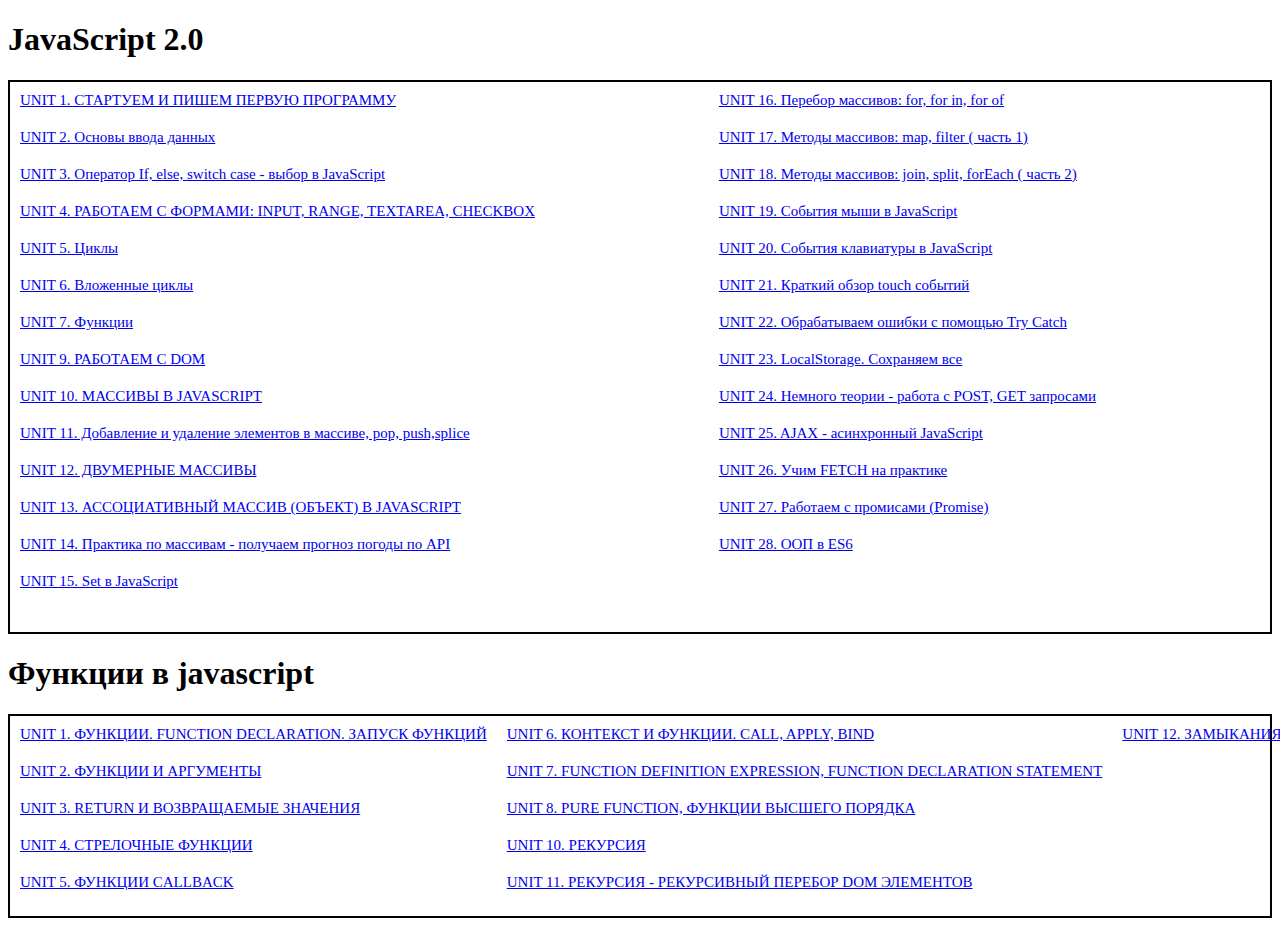
<file: index.html>
<!DOCTYPE html>
<html lang="en">

<head>
    <meta charset="UTF-8">
    <meta http-equiv="X-UA-Compatible" content="IE=edge">
    <meta name="viewport" content="width=device-width, initial-scale=1.0">
    <link rel="stylesheet" href="style.css">
    <title>All lessons</title>
</head>

<body>
    <section class="JS2_0">
        <h1>JavaScript 2.0</h1>
        <div class="list">
            <a href="1/unit_01.html">UNIT 1. СТАРТУЕМ И ПИШЕМ ПЕРВУЮ ПРОГРАММУ</a>
            <a href="2/unit_02.html">UNIT 2. Основы ввода данных</a>
            <a href="3/index.html">UNIT 3. Оператор If, else, switch case - выбор в JavaScript</a>
            <a href="4/unit_04.html">UNIT 4. РАБОТАЕМ С ФОРМАМИ: INPUT, RANGE, TEXTAREA, CHECKBOX</a>
            <a href="5/unit_05.html">UNIT 5. Циклы</a>
            <a href="6/unit_06.html">UNIT 6. Вложенные циклы</a>
            <a href="7/unit_07.html">UNIT 7. Функции</a>
            <a href="9/unit_09.html">UNIT 9. РАБОТАЕМ С DOM</a>
            <a href="10/unit_10.html">UNIT 10. МАССИВЫ В JAVASCRIPT</a>
            <a href="11/unit_11.html">UNIT 11. Добавление и удаление элементов в массиве, pop, push,splice</a>
            <a href="12/unit_12.html">UNIT 12. ДВУМЕРНЫЕ МАССИВЫ</a>
            <a href="13/unit_13.html">UNIT 13. АССОЦИАТИВНЫЙ МАССИВ (ОБЪЕКТ) В JAVASCRIPT</a>
            <a href="14/index.html">UNIT 14. Практика по массивам - получаем прогноз погоды по API</a>
            <a href="15/unit_15.html">UNIT 15. Set в JavaScript</a>
            <a href="16/unit_16.html">UNIT 16. Перебор массивов: for, for in, for of</a>
            <a href="17/unit_17.html">UNIT 17. Методы массивов: map, filter ( часть 1)</a>
            <a href="18/unit_18.html">UNIT 18. Методы массивов: join, split, forEach ( часть 2)</a>
            <a href="19/unit_19.html">UNIT 19. События мыши в JavaScript</a>
            <a href="20/unit_20.html">UNIT 20. События клавиатуры в JavaScript</a>
            <a href="21/unit_21.html">UNIT 21. Краткий обзор touch событий</a>
            <a href="22/unit_22.html">UNIT 22. Обрабатываем ошибки с помощью Try Catch</a>
            <a href="23/unit_23.html">UNIT 23. LocalStorage. Сохраняем все</a>
            <a href="24/index.html">UNIT 24. Немного теории - работа с POST, GET запросами</a>
            <a href="25/unit_25.html">UNIT 25. AJAX - асинхронный JavaScript</a>
            <a href="26/unit_26.html">UNIT 26. Учим FETCH на практике</a>
            <a href="27/unit_27.html">UNIT 27. Работаем с промисами (Promise)</a>
            <a href="28/unit_28.html">UNIT 28. ООП в ES6</a>
        </div>
    </section>

    <section class="FUNCTION">
        <h1>Функции в javascript</h1>
        <div class="list height-cont">
            <a href="UNIT 1/unit_01.html">UNIT 1. ФУНКЦИИ. FUNCTION DECLARATION. ЗАПУСК ФУНКЦИЙ</a>
            <a href="UNIT 2/unit_02.html">UNIT 2. ФУНКЦИИ И АРГУМЕНТЫ</a>
            <a href="UNIT 3/unit_03.html">UNIT 3. RETURN И ВОЗВРАЩАЕМЫЕ ЗНАЧЕНИЯ</a>
            <a href="UNIT 4/unit_04.html">UNIT 4. СТРЕЛОЧНЫЕ ФУНКЦИИ</a>
            <a href="UNIT 5/unit_05.html">UNIT 5. ФУНКЦИИ CALLBACK</a>
            <a href="UNIT 6/unit_06/unit_06.html">UNIT 6. КОНТЕКСТ И ФУНКЦИИ. CALL, APPLY, BIND</a>
            <a href="UNIT 7/unit_07/unit_07.html">UNIT 7. FUNCTION DEFINITION EXPRESSION, FUNCTION DECLARATION
                STATEMENT</a>
            <a href="UNIT 8/unit_08/unit_08.html">UNIT 8. PURE FUNCTION, ФУНКЦИИ ВЫСШЕГО ПОРЯДКА</a>
            <a href="UNIT 10/unit_10/unit_10.html">UNIT 10. РЕКУРСИЯ</a>
            <a href="UNIT 11/unit_11/unit_11.html">UNIT 11. РЕКУРСИЯ - РЕКУРСИВНЫЙ ПЕРЕБОР DOM ЭЛЕМЕНТОВ</a>
            <a href="UNIT 12/unit_12/unit_12.html">UNIT 12. ЗАМЫКАНИЯ</a>
        </div>
    </section>
</body>

</html>
</file>
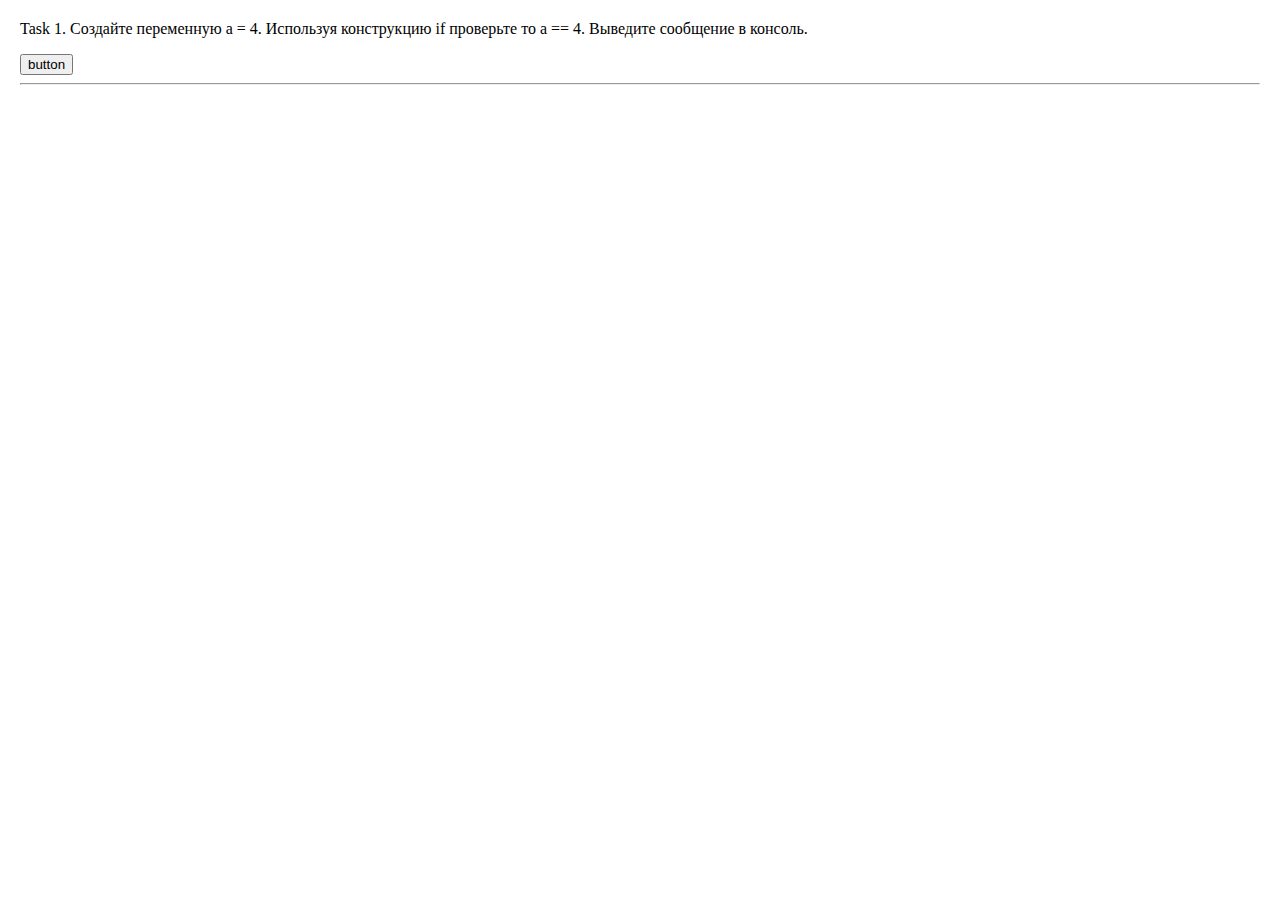
<file: 14/index.html>
<!DOCTYPE html>
<html lang="ru">

<head>
    <meta charset="UTF-8">
    <meta name="viewport" content="width=device-width, initial-scale=1.0">
    <meta http-equiv="X-UA-Compatible" content="ie=edge">
    <link rel="stylesheet" href="style.css">
    <title>Document</title>
</head>

<body>
    <div>
        <p>Task 1. Создайте переменную a = 4. Используя конструкцию if проверьте то a == 4. Выведите сообщение в
            консоль.</p>
        <button class="task-1">button</button>
    </div>
    <hr>

    <script src="script.js"></script>
</body>

</html>
</file>
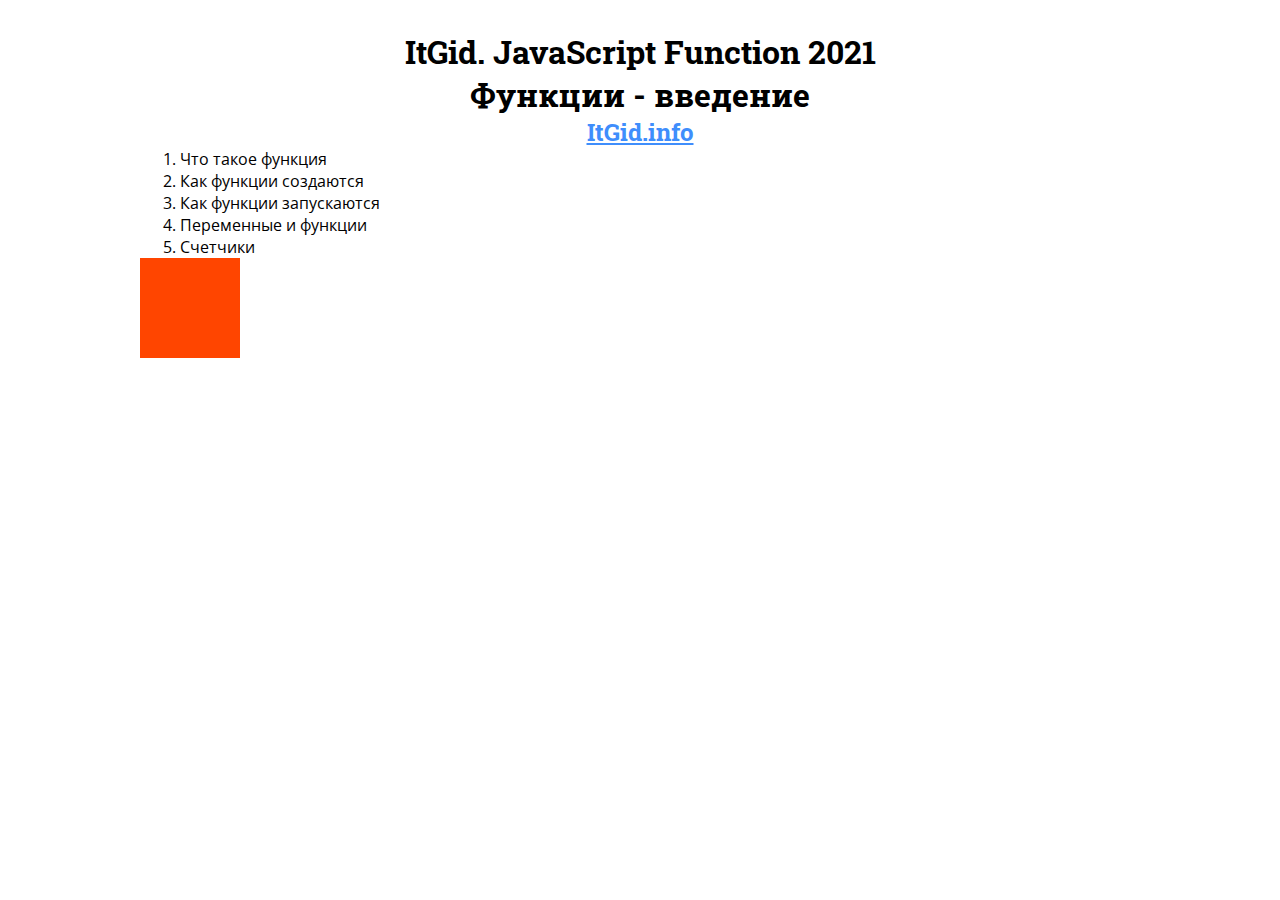
<file: UNIT 1/code/index.html>
<!DOCTYPE html>
<html lang="en">

<head>
    <meta charset="UTF-8">
    <meta name="viewport" content="width=device-width, initial-scale=1.0">
    <title>Unit 01. JS Function 2021</title>
    <link href="https://fonts.googleapis.com/css2?family=Open+Sans&family=Roboto+Slab:wght@600&display=swap"
        rel="stylesheet">

    <link rel="stylesheet" href="style.css">
</head>

<body>
    <div class="container">
        <h1>ItGid. JavaScript Function 2021</h1>
        <h1>Функции - введение</h1>
        <h2><a href="https://itgid.info">ItGid.info</a></h2>
        <ol>
            <li>Что такое функция</li>
            <li>Как функции создаются</li>
            <li>Как функции запускаются</li>
            <li>Переменные и функции</li>
            <li>Счетчики</li>
        </ol>
        <div class="out-1"></div>
    </div>

    <script src="index.js"></script>
</body>

</html>
</file>
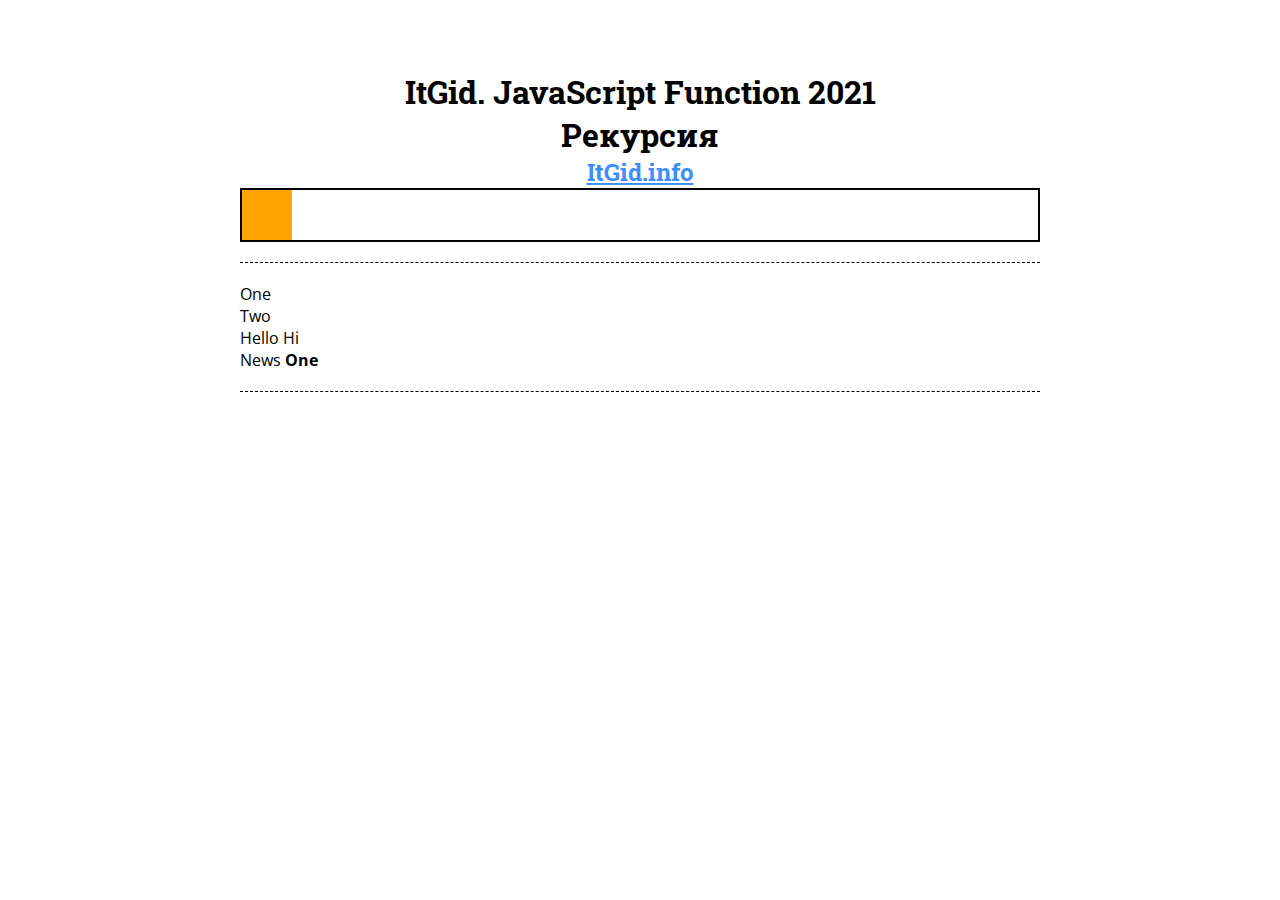
<file: UNIT 10/code/index.html>
<!DOCTYPE html>
<html lang="en">

<head>
    <meta charset="UTF-8">
    <meta name="viewport" content="width=device-width, initial-scale=1.0">
    <title>Unit 10. JS Function 2021</title>
    <link href="https://fonts.googleapis.com/css2?family=Open+Sans&family=Roboto+Slab:wght@600&display=swap"
        rel="stylesheet">

    <link rel="stylesheet" href="style.css">
</head>

<body>
    <div class="container">
        <h1>ItGid. JavaScript Function 2021</h1>
        <h1>Рекурсия</h1>
        <h2><a href="https://itgid.info">ItGid.info</a></h2>
        <ol>

        </ol>
        <div class="animation">
            <div class="block"></div>
        </div>

        <div class="section test">
            <p>One</p>
            <div>Two</div>
            <div>Hello <span>Hi</span></div>
            <p>News <b>One</b></p>
        </div>
    </div>

    <script src="index.js"></script>
</body>

</html>
</file>
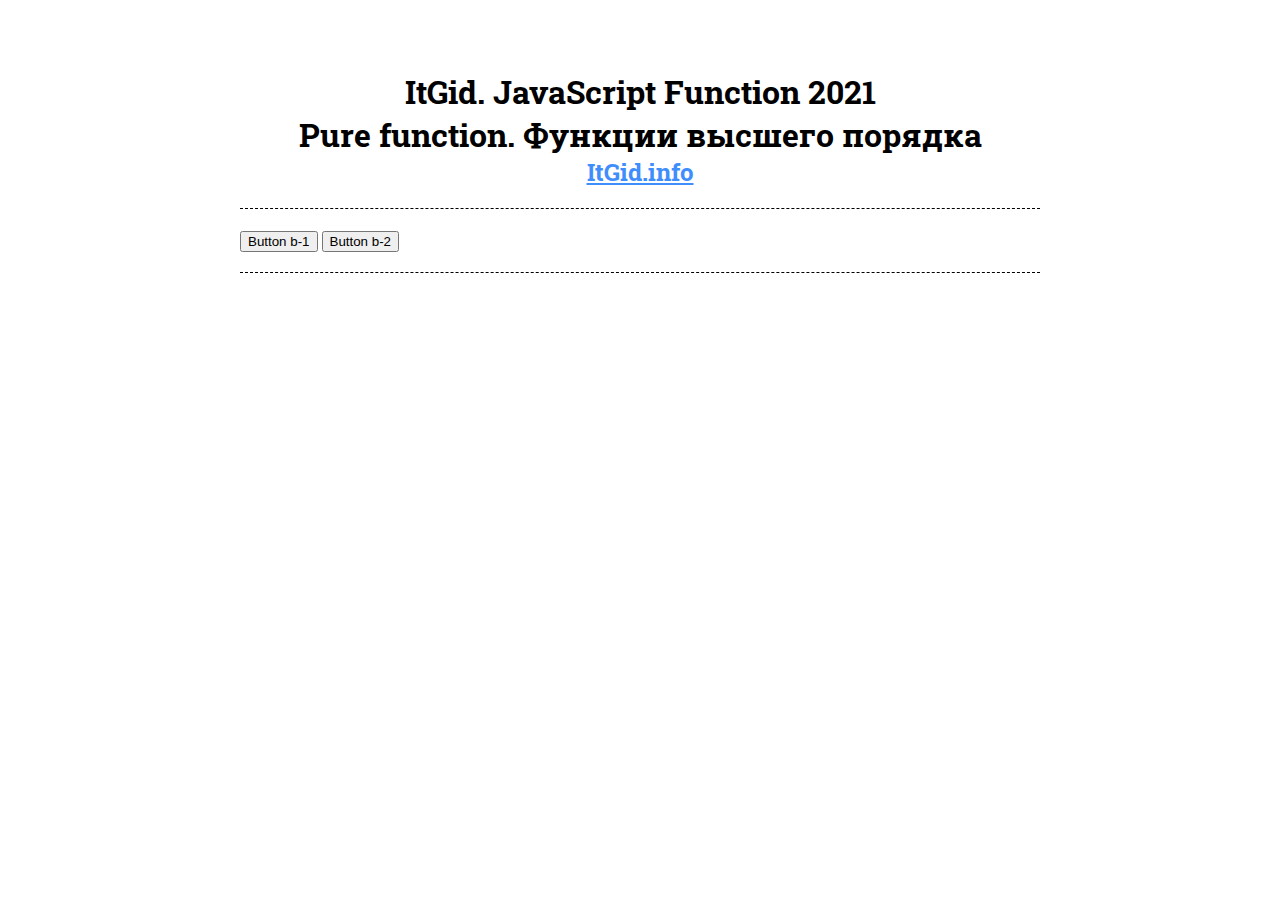
<file: UNIT 12/code/index.html>
<!DOCTYPE html>
<html lang="en">

<head>
    <meta charset="UTF-8">
    <meta name="viewport" content="width=device-width, initial-scale=1.0">
    <title>Unit 08. JS Function 2021</title>
    <link href="https://fonts.googleapis.com/css2?family=Open+Sans&family=Roboto+Slab:wght@600&display=swap"
        rel="stylesheet">

    <link rel="stylesheet" href="style.css">
</head>

<body>
    <div class="container">
        <h1>ItGid. JavaScript Function 2021</h1>
        <h1>Pure function. Функции высшего порядка</h1>
        <h2><a href="https://itgid.info">ItGid.info</a></h2>
        <ol>
        </ol>
        <div class="section">
            <button class="b-1">Button b-1</button>
            <button class="b-2">Button b-2</button>
        </div>

    </div>

    <script src="index.js"></script>
    <script src="a.js"></script>
    <script src="b.js"></script>
</body>

</html>
</file>
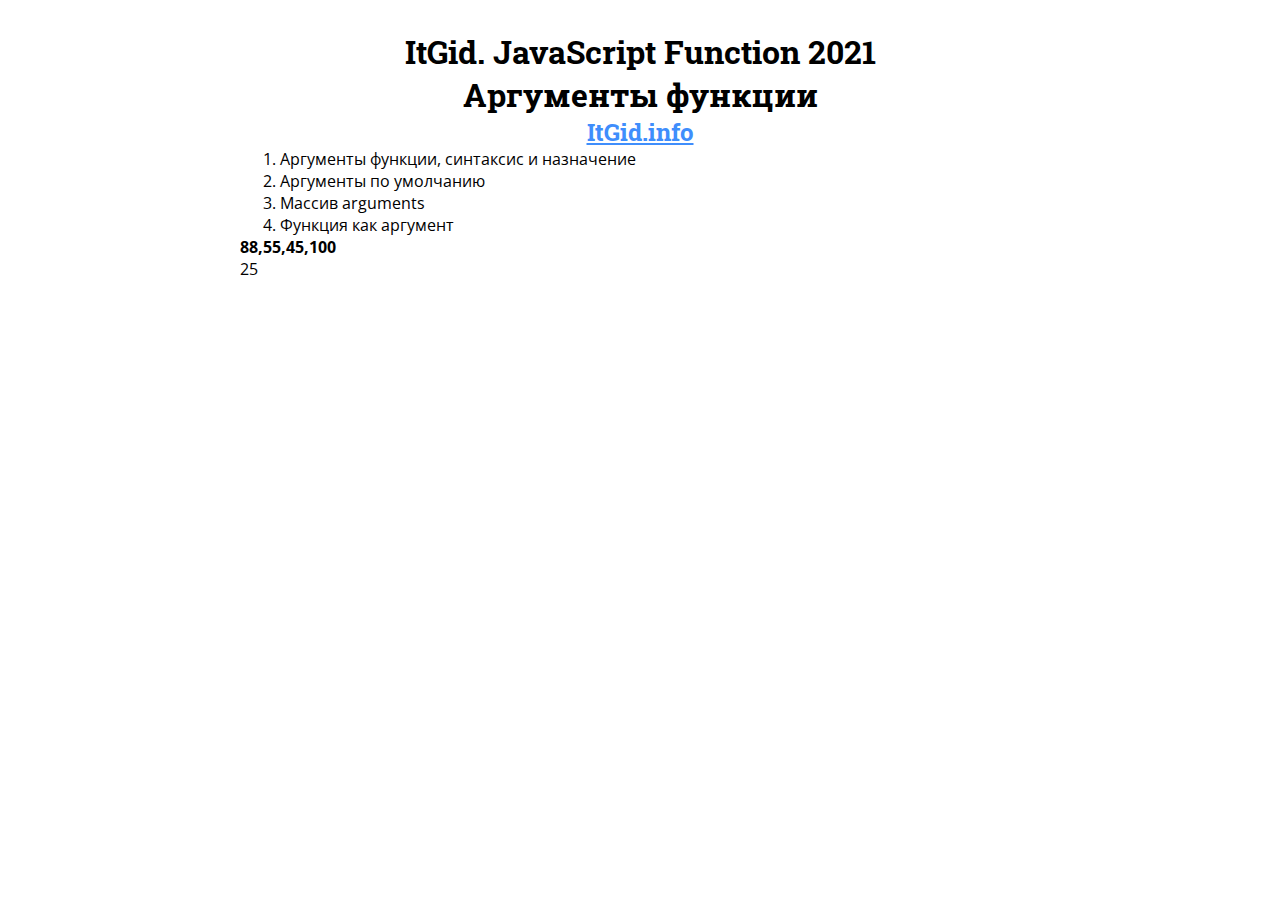
<file: UNIT 2/code/index.html>
<!DOCTYPE html>
<html lang="en">

<head>
    <meta charset="UTF-8">
    <meta name="viewport" content="width=device-width, initial-scale=1.0">
    <title>Unit 02. JS Function 2021</title>
    <link href="https://fonts.googleapis.com/css2?family=Open+Sans&family=Roboto+Slab:wght@600&display=swap"
        rel="stylesheet">

    <link rel="stylesheet" href="style.css">
</head>

<body>
    <div class="container">
        <h1>ItGid. JavaScript Function 2021</h1>
        <h1>Аргументы функции</h1>
        <h2><a href="https://itgid.info">ItGid.info</a></h2>
        <ol>
            <li>Аргументы функции, синтаксис и назначение</li>
            <li>Аргументы по умолчанию</li>
            <li>Массив arguments</li>
            <li>Функция как аргумент</li>
        </ol>
        <div class="out-1">out-1</div>
        <div class="out-2">out-2</div>
    </div>

    <script src="index.js"></script>
</body>

</html>
</file>
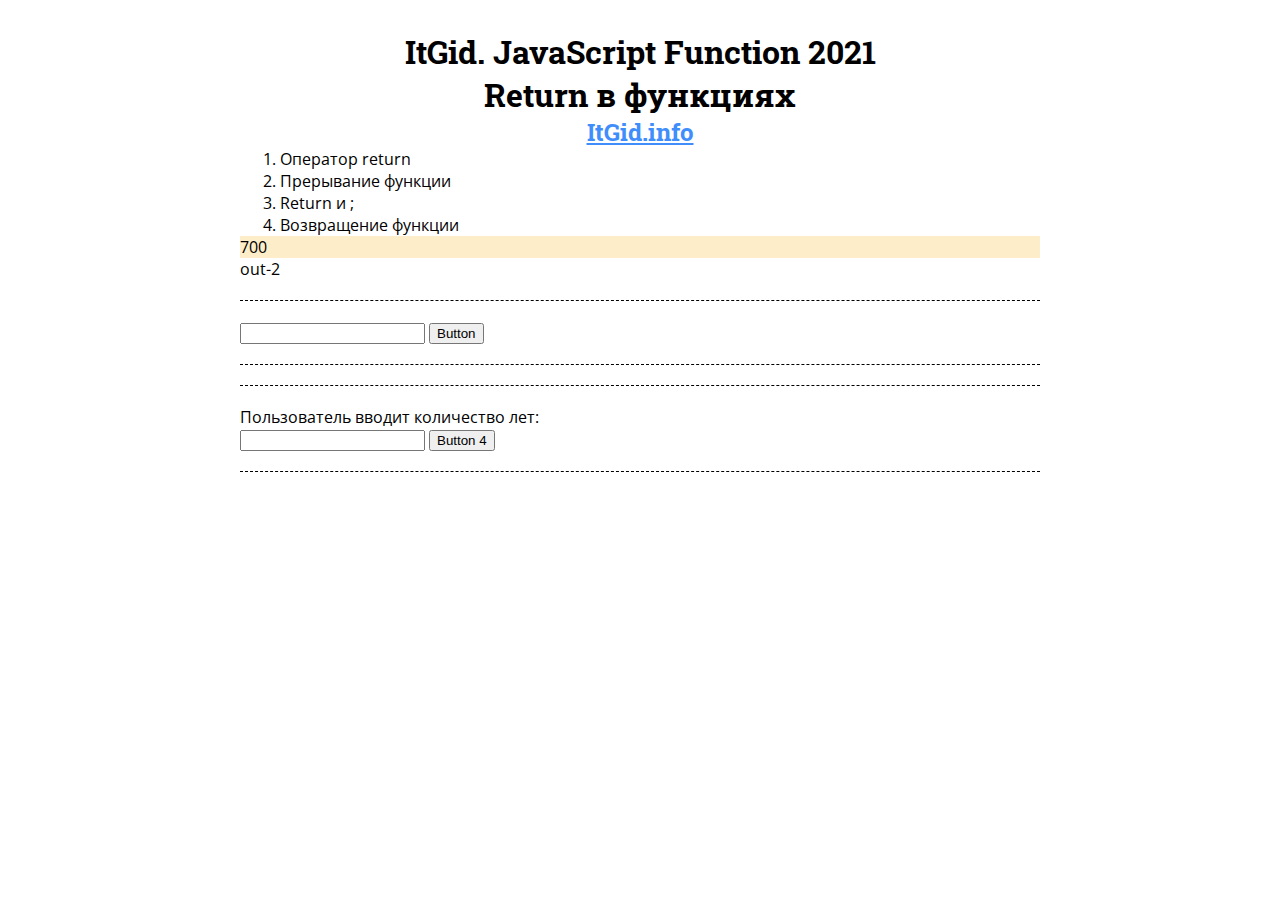
<file: UNIT 3/code/index.html>
<!DOCTYPE html>
<html lang="en">

<head>
    <meta charset="UTF-8">
    <meta name="viewport" content="width=device-width, initial-scale=1.0">
    <title>Unit 03. JS Function 2021</title>
    <link href="https://fonts.googleapis.com/css2?family=Open+Sans&family=Roboto+Slab:wght@600&display=swap"
        rel="stylesheet">

    <link rel="stylesheet" href="style.css">
</head>

<body>
    <div class="container">
        <h1>ItGid. JavaScript Function 2021</h1>
        <h1>Return в функциях</h1>
        <h2><a href="https://itgid.info">ItGid.info</a></h2>
        <ol>
            <li>Оператор return</li>
            <li>Прерывание функции</li>
            <li>Return и ;</li>
            <li>Возвращение функции</li>
        </ol>
        <div class="out-1">out-1</div>
        <div class="out-2">out-2</div>
        <div class="section">
            <input type="text" class="i-3">
            <button class="b-3">Button</button>
            <div class="out-3"></div>
        </div>
        <div class="section">
            <p>Пользователь вводит количество лет:</p>
            <input type="text" class="i-4">
            <button class="b-4">Button 4</button>
            <div class="out-4"></div>
        </div>
    </div>

    <script src="index.js"></script>
</body>

</html>
</file>
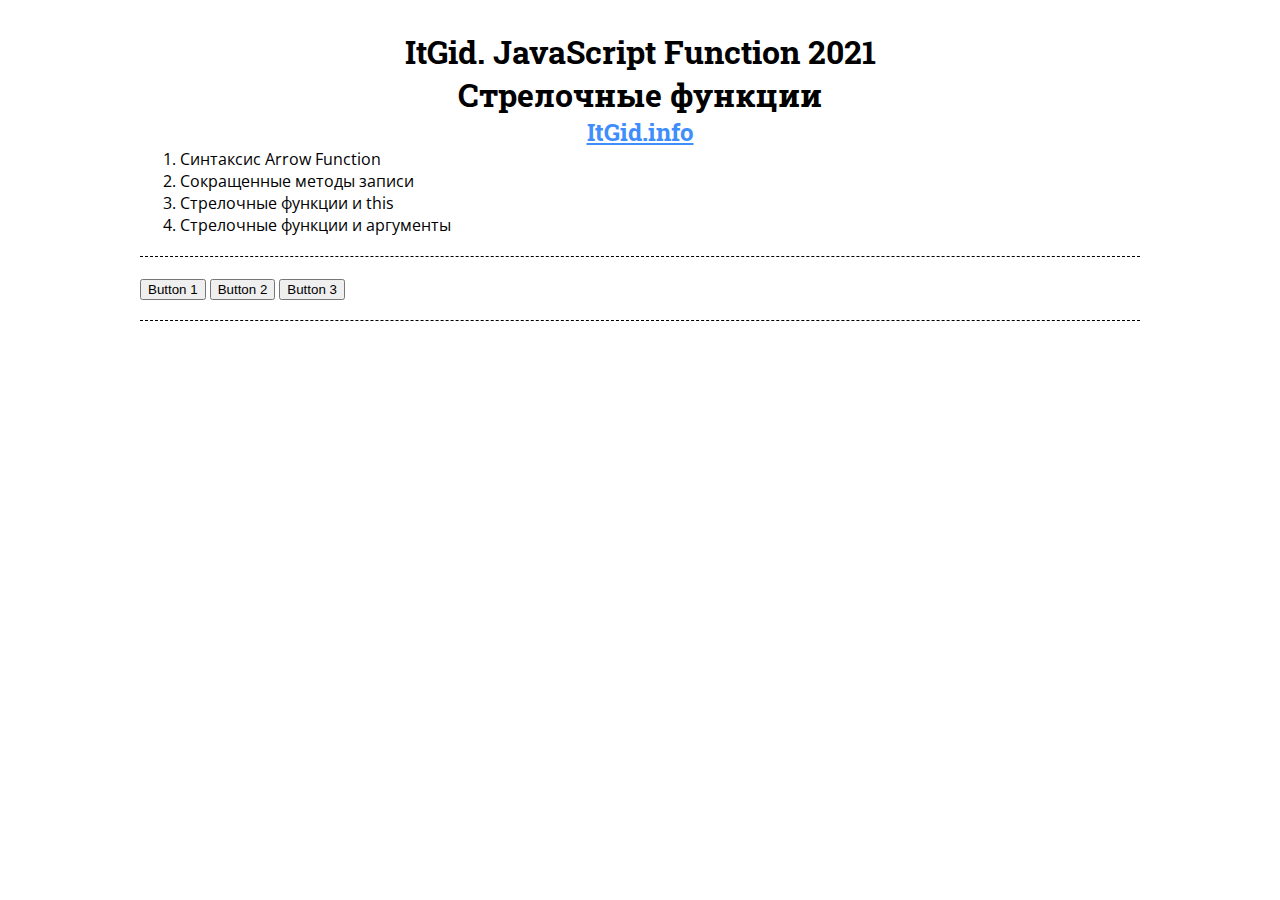
<file: UNIT 4/code/index.html>
<!DOCTYPE html>
<html lang="en">

<head>
    <meta charset="UTF-8">
    <meta name="viewport" content="width=device-width, initial-scale=1.0">
    <title>Unit 04. JS Function 2021</title>
    <link href="https://fonts.googleapis.com/css2?family=Open+Sans&family=Roboto+Slab:wght@600&display=swap"
        rel="stylesheet">

    <link rel="stylesheet" href="style.css">
</head>

<body>
    <div class="container">
        <h1>ItGid. JavaScript Function 2021</h1>
        <h1>Стрелочные функции</h1>
        <h2><a href="https://itgid.info">ItGid.info</a></h2>
        <ol>
            <li>Синтаксис Arrow Function</li>
            <li>Сокращенные методы записи</li>
            <li>Стрелочные функции и this</li>
            <li>Стрелочные функции и аргументы</li>
        </ol>
        <div class="section">
            <button class="b-1">Button 1</button>
            <button class="b-2">Button 2</button>
            <button class="b-3">Button 3</button>
        </div>
        
    </div>

    <script src="index.js"></script>
</body>

</html>
</file>
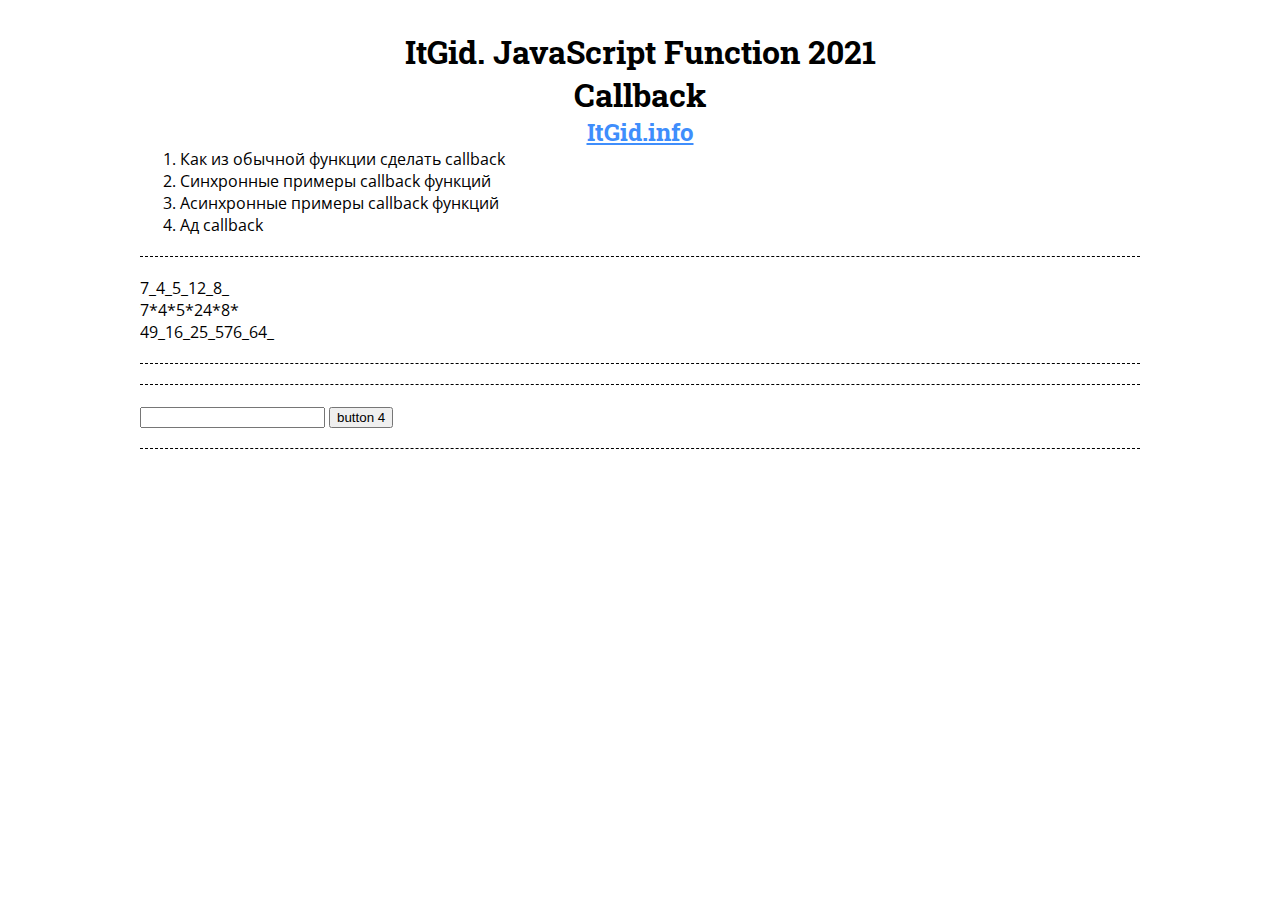
<file: UNIT 5/code/index.html>
<!DOCTYPE html>
<html lang="en">

<head>
    <meta charset="UTF-8">
    <meta name="viewport" content="width=device-width, initial-scale=1.0">
    <title>Unit 05. JS Function 2021</title>
    <link href="https://fonts.googleapis.com/css2?family=Open+Sans&family=Roboto+Slab:wght@600&display=swap"
        rel="stylesheet">

    <link rel="stylesheet" href="style.css">
</head>

<body>
    <div class="container">
        <h1>ItGid. JavaScript Function 2021</h1>
        <h1>Callback</h1>
        <h2><a href="https://itgid.info">ItGid.info</a></h2>
        <ol>
            <li>Как из обычной функции сделать callback</li>
            <li>Синхронные примеры callback функций</li>
            <li>Асинхронные примеры callback функций</li>
            <li>Aд callback</li>
        </ol>

        <div class="section">
            <div class="out-1"></div>
            <div class="out-2"></div>
            <div class="out-3"></div>
        </div>
        <div class="section">
            <input type="text" class="i-4">
            <button class="b-4">button 4</button>
        </div>
     
        
    </div>

    <script src="index.js"></script>
</body>

</html>
</file>
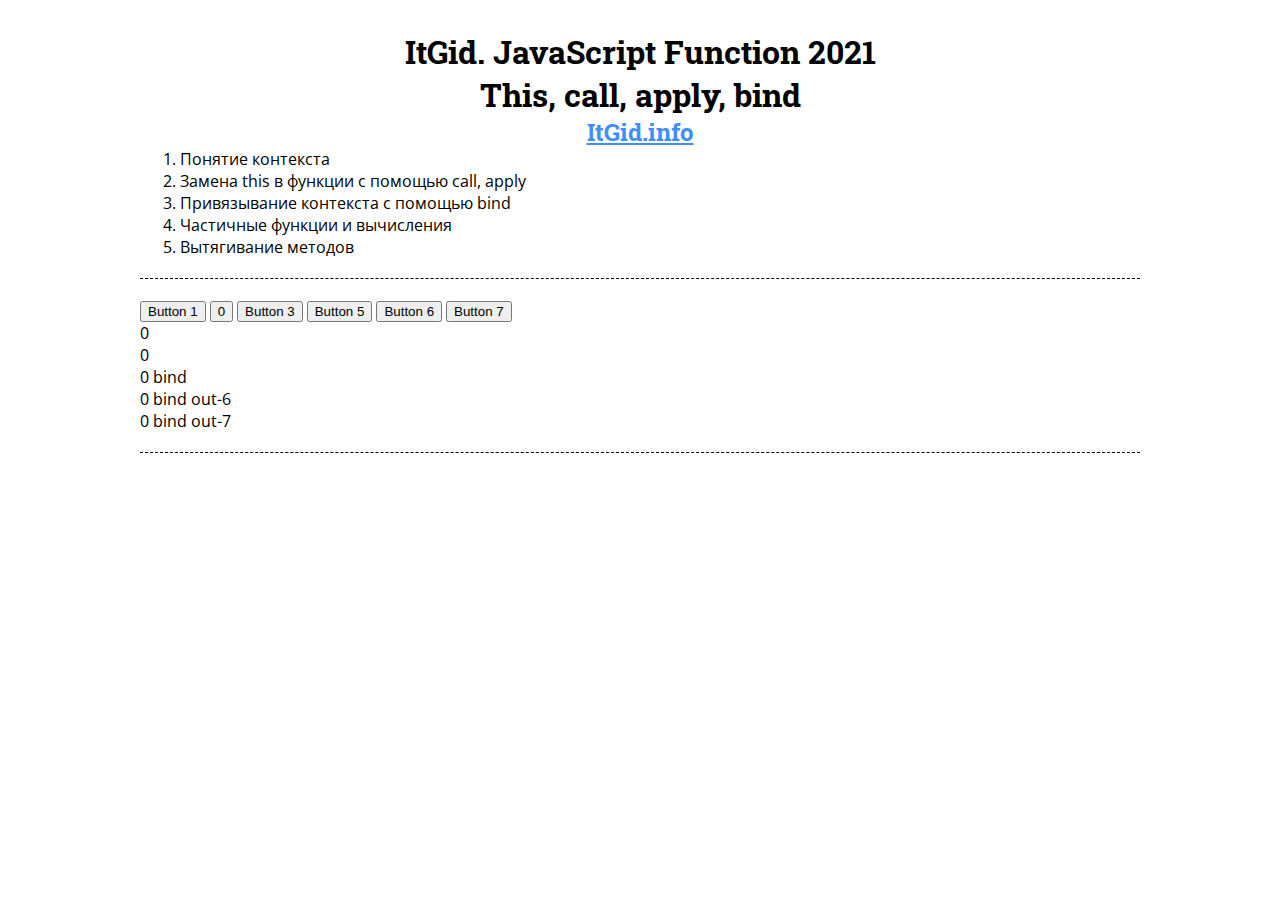
<file: UNIT 6/code/index.html>
<!DOCTYPE html>
<html lang="en">

<head>
    <meta charset="UTF-8">
    <meta name="viewport" content="width=device-width, initial-scale=1.0">
    <title>Unit 06. JS Function 2021</title>
    <link href="https://fonts.googleapis.com/css2?family=Open+Sans&family=Roboto+Slab:wght@600&display=swap"
        rel="stylesheet">

    <link rel="stylesheet" href="style.css">
</head>

<body>
    <div class="container">
        <h1>ItGid. JavaScript Function 2021</h1>
        <h1>This, call, apply, bind</h1>
        <h2><a href="https://itgid.info">ItGid.info</a></h2>
        <ol>
            <li>Понятие контекста</li>
            <li>Замена this в функции с помощью call, apply</li>
            <li>Привязывание контекста с помощью bind</li>
            <li>Частичные функции и вычисления</li>
            <li>Вытягивание методов</li>
        </ol>
        <div class="section">
            <button class="b-1">Button 1</button>
            <button class="b-2">Button 2</button>
            <button class="b-3">Button 3</button>
            <button class="b-5">Button 5</button>
            <button class="b-6">Button 6</button>
            <button class="b-7">Button 7</button>
            <div class="out-3">0</div>
            <div class="out-4">0</div>
            <div class="out-5">0 bind</div>
            <div class="out-6">0 bind out-6</div>
            <div class="out-7">0 bind out-7</div>
        </div>
    </div>

    <script src="index.js"></script>
</body>

</html>
</file>
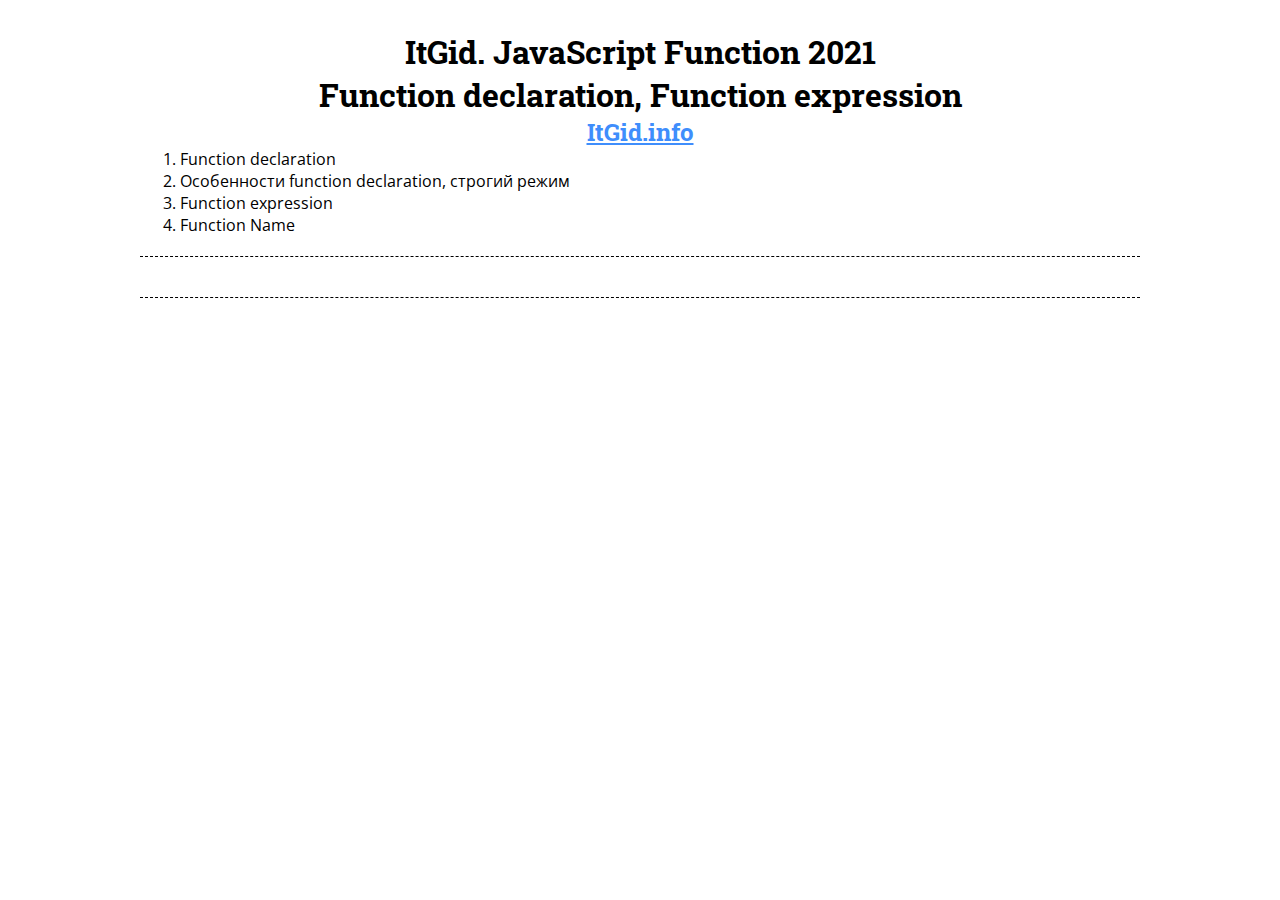
<file: UNIT 7/code/index.html>
<!DOCTYPE html>
<html lang="en">

<head>
    <meta charset="UTF-8">
    <meta name="viewport" content="width=device-width, initial-scale=1.0">
    <title>Unit 07. JS Function 2021</title>
    <link href="https://fonts.googleapis.com/css2?family=Open+Sans&family=Roboto+Slab:wght@600&display=swap"
        rel="stylesheet">
    <link rel="icon" href="https://itgid.info/img/favicon/favicon.ico" type="image/x-icon">
    <link rel="stylesheet" href="style.css">
</head>

<body>
    <div class="container">
        <h1>ItGid. JavaScript Function 2021</h1>
        <h1>Function declaration, Function expression</h1>
        <h2><a href="https://itgid.info">ItGid.info</a></h2>
        <ol>
            <li>Function declaration</li>
            <li>Особенности function declaration, строгий режим</li>
            <li>Function expression</li>
            <li>Function Name</li>
        </ol>
        <div class="section">

        </div>
    </div>

    <script src="index.js"></script>
</body>

</html>
</file>
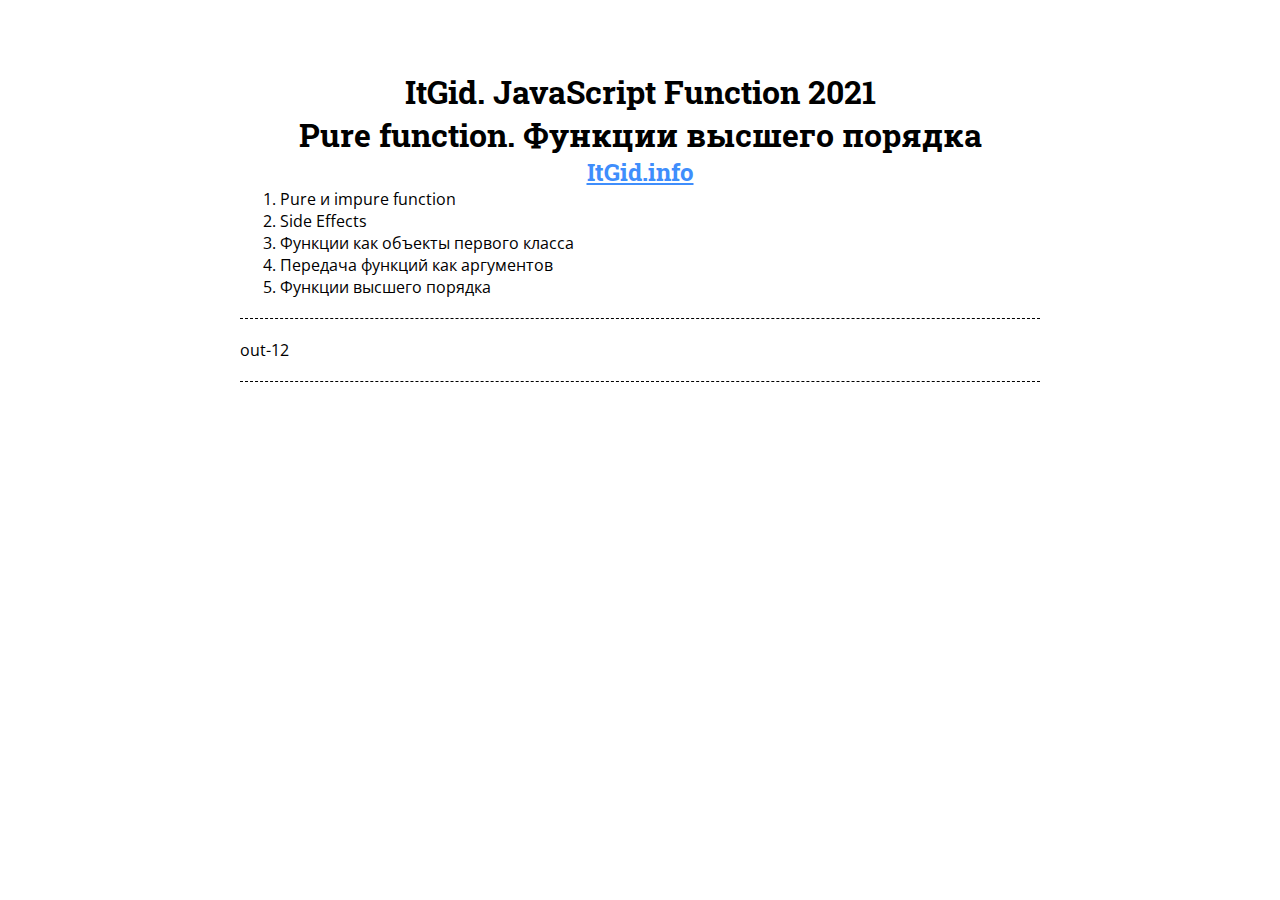
<file: UNIT 8/code/index.html>
<!DOCTYPE html>
<html lang="en">

<head>
    <meta charset="UTF-8">
    <meta name="viewport" content="width=device-width, initial-scale=1.0">
    <title>Unit 08. JS Function 2021</title>
    <link href="https://fonts.googleapis.com/css2?family=Open+Sans&family=Roboto+Slab:wght@600&display=swap"
        rel="stylesheet">

    <link rel="stylesheet" href="style.css">
</head>

<body>
    <div class="container">
        <h1>ItGid. JavaScript Function 2021</h1>
        <h1>Pure function. Функции высшего порядка</h1>
        <h2><a href="https://itgid.info">ItGid.info</a></h2>
        <ol>
            <li>Pure и impure function</li>
            <li>Side Effects</li>
            <li>Функции как объекты первого класса</li>
            <li>Передача функций как аргументов</li>
            <li>Функции высшего порядка</li>
        </ol>
        <div class="section">
            <div class="out-1">out-12</div>
        </div>
    </div>

    <script src="index.js"></script>
</body>

</html>
</file>
<file: style.css>
a {
    display: block;
    margin: 10px;
}

.list {
    display: flex;
    flex-direction: column;
    border: 2px solid black;
    height: 550px;
    flex-wrap: wrap;
}

.list a {
    width: fit-content;
    font-size: 15px;
}

.height-cont {
    height: 200px;
}
</file>
<file: 14/style.css>
html, body {
    font-family: serif;
}
body {
    margin: 20px;
}
</file>
<file: UNIT 1/code/style.css>
* {
    margin: 0;
}

html, body {
    font-family: 'Open Sans', sans-serif;
}

h1, h2, h3, h4, h5, h6 {
    font-family: 'Roboto Slab', serif;
    text-align: center;
}

a {
    color: #3f8efc;
}

.container {
    max-width: 1000px;
    margin: 30px auto;
}

.out-1 {
    width: 100px;
    height: 100px;
    background: orangered;
}
</file>
<file: UNIT 10/code/style.css>
* {
    margin: 0;
}

html, body {
    font-family: 'Open Sans', sans-serif;
}

h1, h2, h3, h4, h5, h6 {
    font-family: 'Roboto Slab', serif;
    text-align: center;
}

a {
    color: #3f8efc;
}

.container {
    max-width: 800px;
    margin: 30px auto;
    padding: 40px;
}

div.section {
    margin: 20px 0;
    padding: 20px 0;
    border-top: 1px dashed black;
    border-bottom: 1px dashed black;
}

.animation {
    height: 50px;
    position: relative;
    border: 2px solid black;
}

.block {
    width: 50px;
    height: 50px;
    background: orange;
    position: absolute;
}
</file>
<file: UNIT 12/code/style.css>
* {
    margin: 0;
}

html, body {
    font-family: 'Open Sans', sans-serif;
}

h1, h2, h3, h4, h5, h6 {
    font-family: 'Roboto Slab', serif;
    text-align: center;
}

a {
    color: #3f8efc;
}

.container {
    max-width: 800px;
    margin: 30px auto;
    padding: 40px;
}

div.section {
    margin: 20px 0;
    padding: 20px 0;
    border-top: 1px dashed black;
    border-bottom: 1px dashed black;
}
</file>
<file: UNIT 2/code/style.css>
* {
    margin: 0;
}

html, body {
    font-family: 'Open Sans', sans-serif;
}

h1, h2, h3, h4, h5, h6 {
    font-family: 'Roboto Slab', serif;
    text-align: center;
}

a {
    color: #3f8efc;
}

.container {
    max-width: 800px;
    margin: 30px auto;
}
</file>
<file: UNIT 3/code/style.css>
* {
    margin: 0;
}

html, body {
    font-family: 'Open Sans', sans-serif;
}

h1, h2, h3, h4, h5, h6 {
    font-family: 'Roboto Slab', serif;
    text-align: center;
}

a {
    color: #3f8efc;
}

.container {
    max-width: 800px;
    margin: 30px auto;
}

div.section {
    margin: 20px 0;
    padding: 20px 0;
    border-top: 1px dashed black;
    border-bottom: 1px dashed black;
}
</file>
<file: UNIT 4/code/style.css>
* {
    margin: 0;
}

html, body {
    font-family: 'Open Sans', sans-serif;
}

h1, h2, h3, h4, h5, h6 {
    font-family: 'Roboto Slab', serif;
    text-align: center;
}

a {
    color: #3f8efc;
}

.container {
    max-width: 1000px;
    margin: 30px auto;
}

div.section {
    margin: 20px 0;
    padding: 20px 0;
    border-top: 1px dashed black;
    border-bottom: 1px dashed black;
}
</file>
<file: UNIT 5/code/style.css>
* {
    margin: 0;
}

html, body {
    font-family: 'Open Sans', sans-serif;
}

h1, h2, h3, h4, h5, h6 {
    font-family: 'Roboto Slab', serif;
    text-align: center;
}

a {
    color: #3f8efc;
}

.container {
    max-width: 1000px;
    margin: 30px auto;
}

div.section {
    margin: 20px 0;
    padding: 20px 0;
    border-top: 1px dashed black;
    border-bottom: 1px dashed black;
}
</file>
<file: UNIT 6/code/style.css>
* {
    margin: 0;
}

html, body {
    font-family: 'Open Sans', sans-serif;
}

h1, h2, h3, h4, h5, h6 {
    font-family: 'Roboto Slab', serif;
    text-align: center;
}

a {
    color: #3f8efc;
}

.container {
    max-width: 1000px;
    margin: 30px auto;
    padding: 0 40px;
}

div.section {
    margin: 20px 0;
    padding: 20px 0;
    border-top: 1px dashed black;
    border-bottom: 1px dashed black;
}
</file>
<file: UNIT 7/code/style.css>
* {
    margin: 0;
}

html, body {
    font-family: 'Open Sans', sans-serif;
}

h1, h2, h3, h4, h5, h6 {
    font-family: 'Roboto Slab', serif;
    text-align: center;
}

a {
    color: #3f8efc;
}

.container {
    max-width: 1000px;
    margin: 30px auto;
    padding: 0 40px;
}

div.section {
    margin: 20px 0;
    padding: 20px 0;
    border-top: 1px dashed black;
    border-bottom: 1px dashed black;
}
</file>
<file: UNIT 8/code/style.css>
* {
    margin: 0;
}

html, body {
    font-family: 'Open Sans', sans-serif;
}

h1, h2, h3, h4, h5, h6 {
    font-family: 'Roboto Slab', serif;
    text-align: center;
}

a {
    color: #3f8efc;
}

.container {
    max-width: 800px;
    margin: 30px auto;
    padding: 40px;
}

div.section {
    margin: 20px 0;
    padding: 20px 0;
    border-top: 1px dashed black;
    border-bottom: 1px dashed black;
}
</file>
